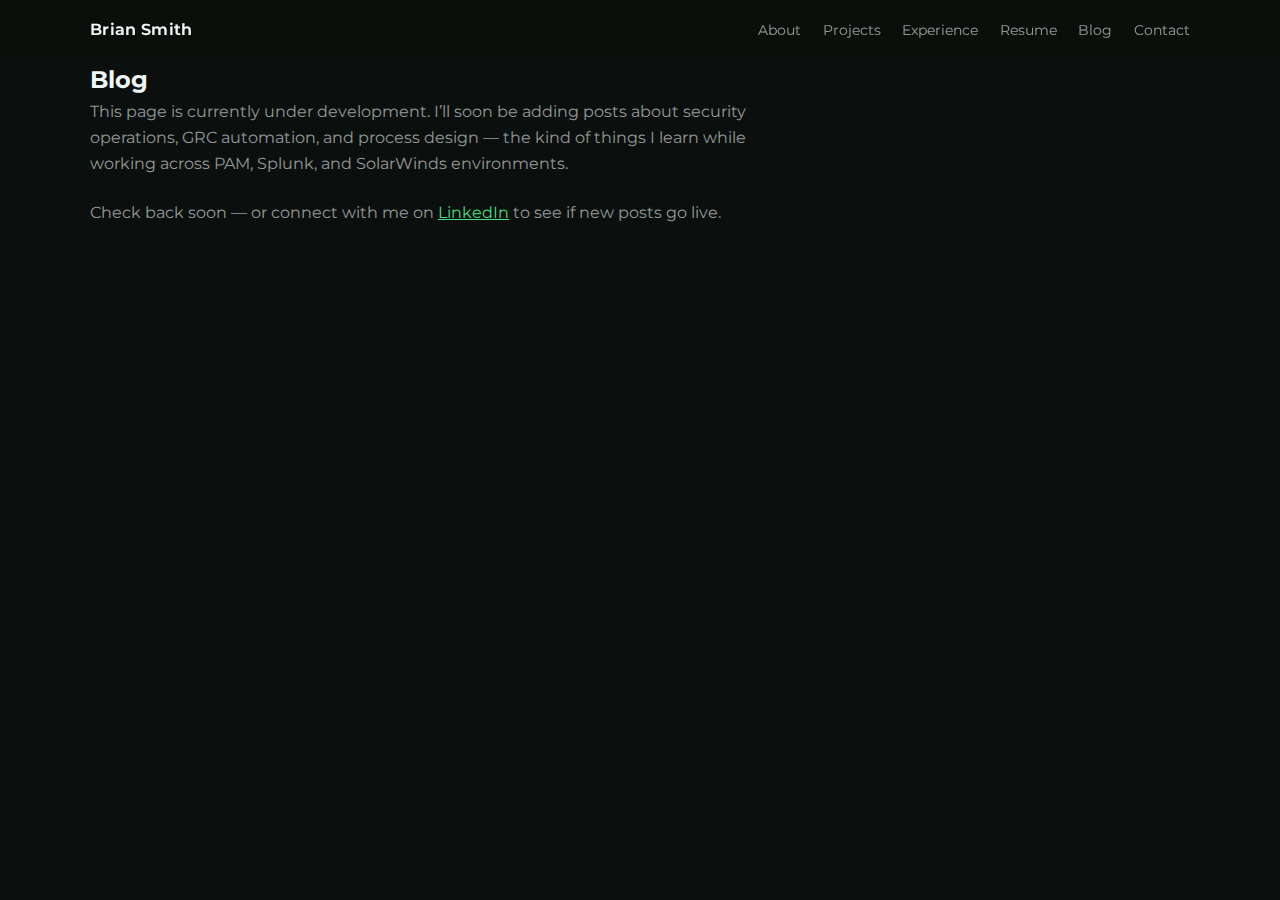
<file: blog.html>
<!DOCTYPE html>
<html lang="en">
<head>
  <meta charset="UTF-8" />
  <title>Brian Smith | Resume</title>
  <meta name="viewport" content="width=device-width, initial-scale=1" />
  <!-- font -->
  <link href="https://fonts.googleapis.com/css2?family=Montserrat:wght@400;500;600;700&display=swap" rel="stylesheet">
  <!-- your styles -->
  <link rel="stylesheet" href="style.css" /
</head>
<body>
  <header class="topbar">
    <div class="container nav">
      <div class="logo">Brian Smith</div>
      <nav>
        <a href="index.html#about">About</a>
        <a href="index.html#projects">Projects</a>
        <a href="index.html#experience">Experience</a>
        <a href="resume.html">Resume</a>
        <a href="blog.html">Blog</a>
        <a href="index.html#contact">Contact</a>
      </nav>
    </div>
  </header>

  <section class="section">
    <div class="container">
      <h2>Blog</h2>
      <p style="color: var(--muted); max-width: 700px;">
        This page is currently under development. I’ll soon be adding posts about security operations, 
        GRC automation, and process design — the kind of things I learn while working across PAM, Splunk, and 
        SolarWinds environments.
      </p>
      <p style="margin-top: 1.5rem; color: var(--muted);">
        Check back soon — or connect with me on 
        <a href="https://www.linkedin.com/in/briansmith2025/" target="_blank" rel="noreferrer" style="color: var(--accent);">LinkedIn</a> 
        to see if new posts go live.
      </p>
    </div>
  </section>
</body>
</html>
</file>
<file: style.css>
/* Dark green minimalist theme */

:root {
  --bg: #0b0f0d;
  --surface: #111814;
  --surface-soft: rgba(17, 24, 20, 0.5);
  --border: rgba(240, 246, 243, 0.03);
  --text: #f0f6f3;
  --muted: rgba(240, 246, 243, 0.6);
  --accent: #4ade80;
  --radius: 14px;
}

* {
  box-sizing: border-box;
  margin: 0;
  padding: 0;
}

body {
  background: var(--bg);
  color: var(--text);
  font-family: "Montserrat", -apple-system, BlinkMacSystemFont, "Segoe UI", sans-serif;
  line-height: 1.6;
  min-height: 100vh;
}

.container {
  width: min(1100px, 92%);
  margin: 0 auto;
}

/* top bar */
.topbar {
  background: rgba(11, 15, 13, 0.7);
  backdrop-filter: blur(12px);
  border-bottom: 1px solid rgba(240, 246, 243, 0.02);
  position: sticky;
  top: 0;
  z-index: 100;
}

.nav {
  display: flex;
  justify-content: space-between;
  align-items: center;
  height: 60px;
}

.logo {
  font-weight: 650;
  letter-spacing: 0.02em;
}

nav a {
  margin-left: 1.1rem;
  color: var(--muted);
  text-decoration: none;
  font-size: 0.85rem;
  transition: color 0.15s ease;
}

nav a:hover {
  color: var(--text);
}

.hero-2col {
  position: relative;
  background: linear-gradient(180deg, #0d1712 0%, #0b0f0d 100%);
  padding: 5rem 0 4rem;
  display: flex;
  align-items: center;
}

.hero-grid {
  display: flex;
  flex-wrap: wrap;
  justify-content: space-between;
  align-items: center;
  gap: 2.5rem;
}

.hero-left {
  flex: 0 0 260px;
  text-align: center;
}

.hero-right {
  flex: 1 1 480px;
  max-width: 560px;
}

.profile-pic {
  width: 180px;
  height: 180px;
  border-radius: 50%;
  border: 3px solid var(--accent);
  box-shadow: 0 0 20px rgba(74, 222, 128, 0.25);
  object-fit: cover;
  margin-bottom: 1.3rem;
}

.hero-left h1 {
  font-size: 2rem;
  margin-bottom: 0.3rem;
}

.subtitle {
  color: var(--muted);
  font-size: 0.95rem;
  margin-bottom: 1rem;
}

.social-links {
  display: flex;
  justify-content: center;
  gap: 1rem;
  margin-bottom: 1rem;
}

.social-links a {
  color: var(--accent);
  font-size: 0.9rem;
  text-decoration: none;
}

.hero-right h2 {
  font-size: 1.4rem;
  margin-bottom: 1rem;
  color: var(--text);
}

.hero-right p {
  color: var(--muted);
  margin-bottom: 1.5rem;
  line-height: 1.65;
}

.button {
  background: var(--accent);
  color: #0b0f0d;
  padding: 0.6rem 1.3rem;
  border-radius: 9999px;
  text-decoration: none;
  font-weight: 600;
  transition: all 0.2s ease;
}
.button:hover {
  transform: translateY(-2px);
  box-shadow: 0 4px 20px rgba(74, 222, 128, 0.25);
}

@media (max-width: 720px) {
  .hero-grid {
    flex-direction: column;
    text-align: center;
  }
  .hero-right {
    max-width: none;
  }
}
</file>
